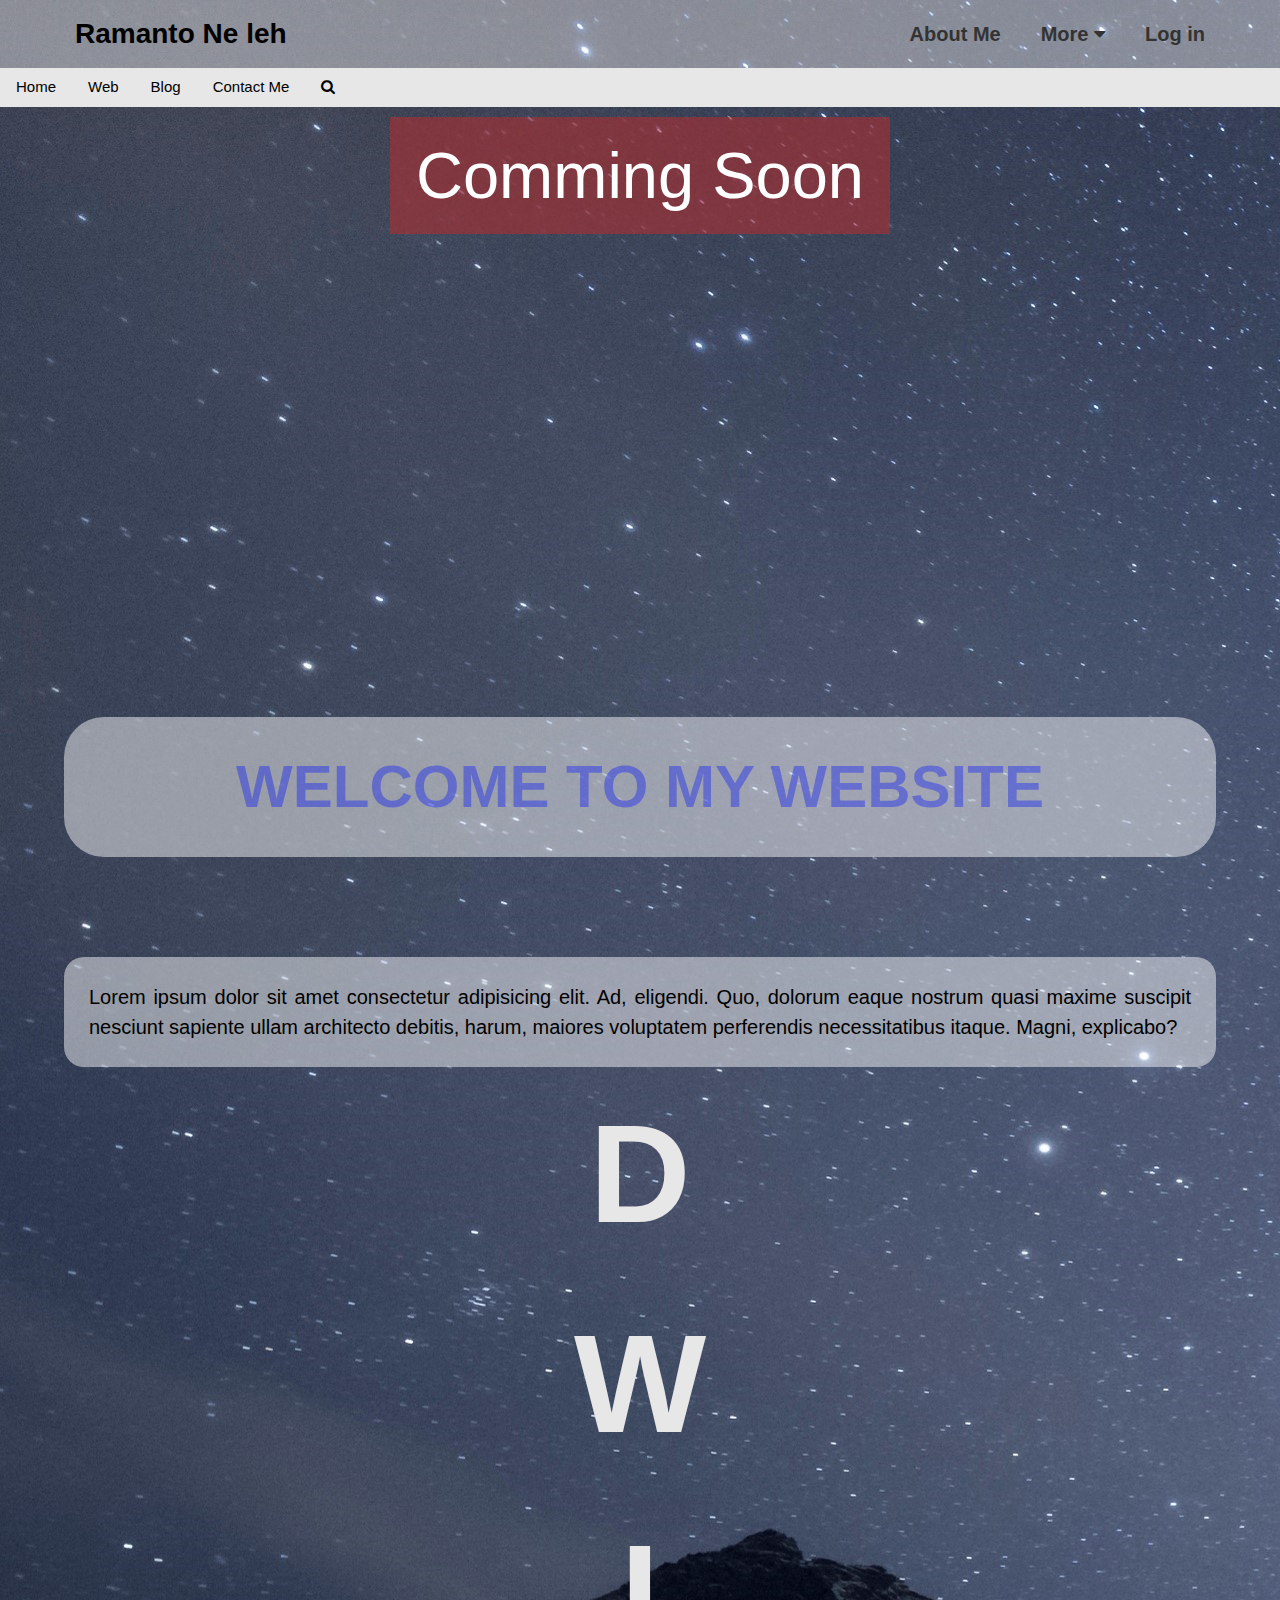
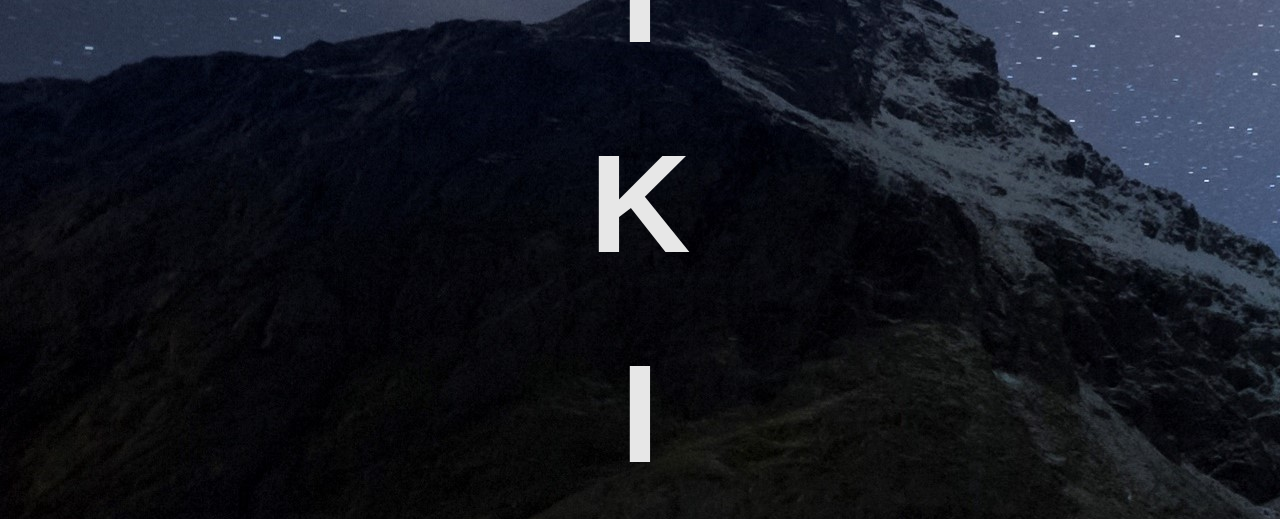
<file: index.html>
<!DOCTYPE html>
<html lang="en">
  <head>
    <meta charset="UTF-8" />
    <meta http-equiv="X-UA-Compatible" content="IE=edge" />
    <meta name="viewport" content="width=device-width, initial-scale=1.0" />
    <meta name="description" content="Portfolio and Everything" />
    <meta name="description" content="Ramanto | site" />
    <meta name="keywords" content="ramanto" />
    <meta name="keywords" content="ramanto.github.io" />
    <title>Ramanto | Site</title>
    <link rel="stylesheet" href="good/css/styles.css" />
    <link rel="shortcut icon" href="000/favicon.ico" type="image/x-icon" />
    <link rel="icon" href="000/favicon.ico" type="image/x-icon" />
    <link rel="stylesheet" href="good/css/content.css" />
    <link rel="stylesheet" href="good/css/header.css" />
    <link rel="stylesheet" href="good/css/main.css" />
    <link
      rel="stylesheet"
      href="https://cdnjs.cloudflare.com/ajax/libs/font-awesome/4.7.0/css/font-awesome.min.css"
    />
    <link rel="stylesheet" href="https://www.w3schools.com/lib/w3.js" />
    <style>
      .sticky {
        position: sticky;
        top: 0;
      }
    </style>

    <style>
      .search #input {
        background-color: #fff;
        border: 0;
        position: absolute;
        padding-left: 15px;
        margin-top: 4px;
        width: 30px;
        height: 30px;
        border-radius: 10px;
        transition: width 0.3s ease;
      }
      .btn {
        background-color: #e7e7e7;
        border: 0;
        cursor: pointer;
        position: absolute;
        transition: transform 0.3s ease;
      }
      .btn:focus,
      #input:focus {
        outline: none;
      }
      .search.active #input {
        margin-left: 50px;
        width: 190px;
      }
      .search.active .btm {
        transform: translateX(198px);
      }
    </style>
  </head>
  <body>
    <!--navbar menu-->
    <header>
      <div class="sTop menu">
        <div class="mainMenu">
          <div class="left">
            <div
              class="w3-sidebar w3-animate-left w3-bar-block"
              style="font-size: 20px; display: none; z-index: 5"
              id="mySidebar"
            >
              <button
                class="w3-bar-item w3-button w3-xxlarge"
                onclick="w3_close()"
              >
                Close &times;
              </button>
              <a href="#" class="w3-bar-item w3-button">About Me</a>
              <button
                class="w3-button w3-block w3-left-align"
                onclick="myAccFunc()"
              >
                <a href="#">More <i class="fa fa-caret-down w3-right"></i></a>
              </button>
              <div
                id="demoAcc"
                class="w3-hide w3-white w3-card"
                style="text-indent: 20px"
              >
                <a href="#" class="w3-bar-item w3-button">Tutorial</a>
                <a href="#" class="w3-bar-item w3-button">Archive</a>
              </div>
              <a href="#" class="w3-bar-item w3-button">Get</a>
            </div>

            <!-- Page Content -->
            <div
              class="w3-overlay"
              onclick="w3_close()"
              style="cursor: pointer"
              id="myOverlay"
            ></div>

            <div>
              <button
                class="w3-button w3-hide-large w3-hide-medium"
                onclick="w3_open()"
              >
                &#9776;
              </button>
            </div>
            <div class="logo">
              <a href="#">Ramanto Ne leh</a>
            </div>
          </div>
          <ul>
            <li><a href="#" class="w3-hide-small">About Me</a></li>
            <li class="w3-hide-small">
              <a href="#" class="w3-hide-small"
                >More <i class="fa fa-caret-down"></i
              ></a>
              <ul class="w3-bar-block">
                <li>
                  <a href="#blog" class="w3-bar-item w3-button">Tutorial</a>
                </li>
                <li>
                  <a href="#sosmed" class="w3-bar-item w3-button">Sosmed</a>
                </li>
              </ul>
            </li>
            <li>
              <a
                href="#?login.php"
                onclick="document.getElementById('id01').style.display='block'"
                class="login"
              >
                Log in
              </a>

              <div id="id01" class="w3-modal">
                <div
                  class="w3-modal-content w3-card-4 w3-animate-zoom"
                  style="max-width: 600px"
                >
                  <div class="w3-center">
                    <br />
                    <span
                      onclick="document.getElementById('id01').style.display='none'"
                      class="
                        w3-button w3-xlarge w3-hover-red w3-display-topright
                      "
                      title="Close Modal"
                      >&times;</span
                    >
                    <img
                      src="000/avatar.png"
                      alt="Avatar"
                      style="width: 30%"
                      class="w3-circle w3-margin-top"
                    />
                  </div>

                  <form class="w3-container" action="000/login.html">
                    <div class="w3-section">
                      <label><b>Username</b></label>
                      <input
                        class="w3-input w3-border w3-margin-bottom"
                        type="text"
                        placeholder="Enter Username"
                        name="usrname"
                        required
                      />
                      <label><b>Password</b></label>
                      <input
                        class="w3-input w3-border"
                        type="password"
                        placeholder="Enter Password"
                        name="psw"
                        required
                      />
                      <button
                        class="
                          w3-button w3-block w3-green w3-section w3-padding
                        "
                        type="submit"
                      >
                        Login
                      </button>
                      <input
                        class="w3-check w3-margin-top"
                        type="checkbox"
                        checked="checked"
                      />
                      Remember me
                    </div>
                  </form>

                  <div
                    class="
                      w3-container w3-border-top w3-padding-16 w3-light-grey
                    "
                  >
                    <button
                      onclick="document.getElementById('id01').style.display='none'"
                      type="button"
                      class="w3-button w3-red"
                    >
                      Cancel
                    </button>
                    <span class="w3-right w3-padding"
                      >Forgot <a href="#">password?</a></span
                    >
                  </div>
                </div>
              </div>
            </li>
          </ul>
        </div>
      </div>
    </header>
    <!--Akhir navbar menu-->

    <!--navbar subMenu-->

    <nav class="subMenu sticky">
      <div class="w3-bar" style="font-size: 15px; background-color: #e7e7e7">
        <a href="#sTop" class="w3-bar-item w3-button">Home</a>
        <a href="#" class="w3-bar-item w3-button w3-hide-small">Web</a>
        <a href="#" class="w3-bar-item w3-button w3-hide-small">Blog</a>
        <a href="#" class="w3-bar-item w3-button w3-hide-small">Contact Me</a>
        <!--<a href="#" class="w3-bar-item w3-button"
          ><i class="fa fa-search"></i
        ></a>-->
        <div class="search">
          <input type="search" name="cari" id="input" placeholder="Search..." />
          <button class="btn w3-button">
            <i class="fa fa-search"></i>
          </button>
        </div>
        <a
          href="javascript:void(0)"
          class="w3-bar-item w3-button w3-right w3-hide-large w3-hide-medium"
          onclick="myFunction()"
          >&#9776;</a
        >
      </div>
      <div
        id="demo"
        class="w3-bar-block w3-hide w3-hide-large w3-hide-medium"
        style="background-color: #e7e7e7"
      >
        <a href="#" class="w3-bar-item w3-button">Web</a>
        <a href="#" class="w3-bar-item w3-button">Blog</a>
        <a href="#" class="w3-bar-item w3-button">Contact Me</a>
      </div>
    </nav>

    <!--akhir navbar subMenu-->

    <!--Content-->

    <div class="content">
      <div><h1>Comming Soon</h1></div>
      <p class="welcome">WELCOME TO MY WEBSITE</p>
      <p class="tulisan" style="font-size: 20px">
        Lorem ipsum dolor sit amet consectetur adipisicing elit. Ad, eligendi.
        Quo, dolorum eaque nostrum quasi maxime suscipit nesciunt sapiente ullam
        architecto debitis, harum, maiores voluptatem perferendis necessitatibus
        itaque. Magni, explicabo?
      </p>
      <div
        style="
          color: #e7e7e7;
          padding: 2px;
          font-size: 140px;
          text-align: center;
          font-weight: 900;
        "
      >
        <p>D</p>
        <p>W</p>
        <p>I</p>
        <p>K</p>
        <p>I</p>
      </div>
    </div>

    <!--Akhir Content-->

    <!--javascript-->

    <script src="brain/js/main.js"></script>
    <script src="brain/js/search.js"></script>
  </body>
</html>
</file>
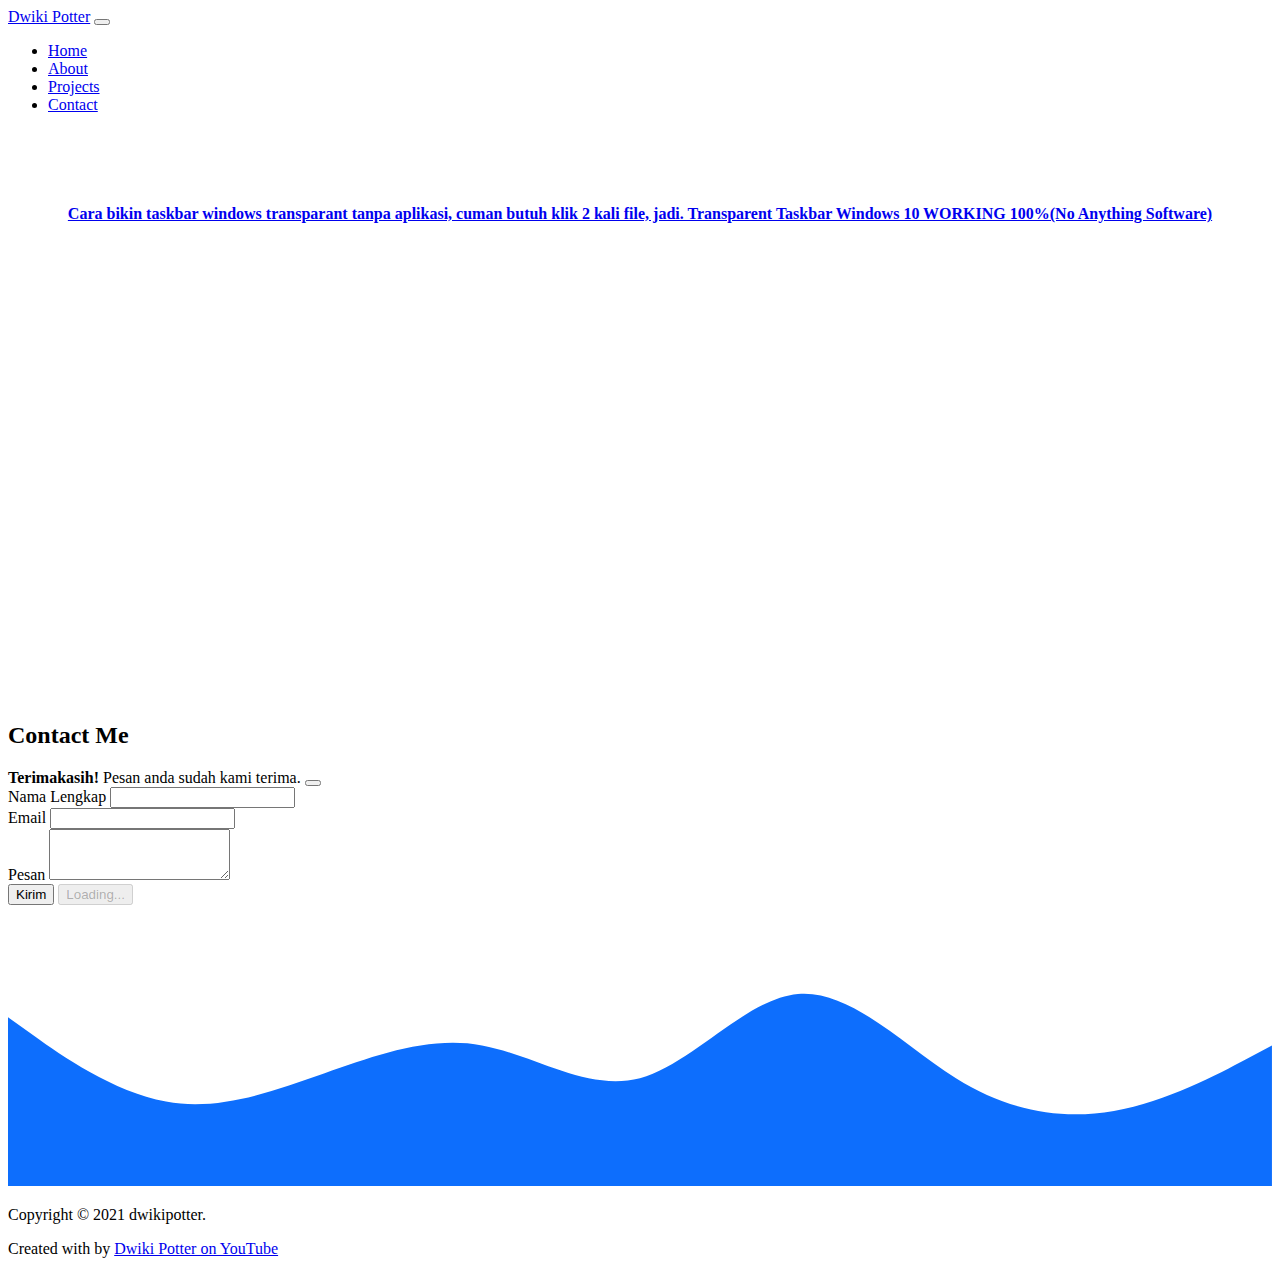
<file: tutorial/index.html>
<!DOCTYPE html>
<html lang="en">
  <head>
    <meta charset="UTF-8" />
    <meta http-equiv="X-UA-Compatible" content="IE=edge" />
    <meta name="viewport" content="width=device-width, initial-scale=1.0" />
    <link
      href="https://cdn.jsdelivr.net/npm/bootstrap@5.0.0-beta2/dist/css/bootstrap.min.css"
      rel="stylesheet"
      integrity="sha384-BmbxuPwQa2lc/FVzBcNJ7UAyJxM6wuqIj61tLrc4wSX0szH/Ev+nYRRuWlolflfl"
      crossorigin="anonymous"
    />

    <!-- Bootstrap Icons -->
    <link
      rel="stylesheet"
      href="https://cdn.jsdelivr.net/npm/bootstrap-icons@1.3.0/font/bootstrap-icons.css"
    />

    <!-- My CSS -->
    <link rel="stylesheet" href="../style.css" />
    <title>Dwiki Potter | WEBSITE</title>
    <link rel="shortcut icon" href="../favicon.ico" type="image/x-icon" />
    <link rel="icon" href="../favicon.ico" type="image/x-icon" />
  </head>
  <body id="home">
    <nav
      class="navbar navbar-expand-lg navbar-dark bg-primary shadow-sm fixed-top"
    >
      <div class="container">
        <a class="navbar-brand" href="#">Dwiki Potter</a>
        <button
          class="navbar-toggler"
          type="button"
          data-bs-toggle="collapse"
          data-bs-target="#navbarNav"
          aria-controls="navbarNav"
          aria-expanded="false"
          aria-label="Toggle navigation"
        >
          <span class="navbar-toggler-icon"></span>
        </button>
        <div class="collapse navbar-collapse" id="navbarNav">
          <ul class="navbar-nav ms-auto">
            <li class="nav-item">
              <a
                class="nav-link active"
                aria-current="page"
                href="../index.html"
                >Home</a
              >
            </li>

            <li class="nav-item">
              <a class="nav-link" href="#about">About</a>
            </li>
            <li class="nav-item">
              <a class="nav-link" href="#projects">Projects</a>
            </li>
            <li class="nav-item">
              <a class="nav-link" href="#contact">Contact</a>
            </li>
          </ul>
        </div>
      </div>
    </nav>
    <br /><br /><br />
    <p>
      <a href="content/taskbar-transparan.html">
        <h4>
          Cara bikin taskbar windows transparant tanpa aplikasi, cuman butuh
          klik 2 kali file, jadi. Transparent Taskbar Windows 10 WORKING 100%(No
          Anything Software)
        </h4></a
      >
    </p>
    <br /><br /><br /><br /><br /><br /><br /><br /><br /><br /><br /><br /><br /><br /><br /><br /><br /><br /><br /><br /><br />
    <!-- Contact -->
    <section id="contact">
      <div class="container">
        <div class="row text-center mb-3">
          <div class="col">
            <h2>Contact Me</h2>
          </div>
        </div>
        <div class="row justify-content-center">
          <div class="col-md-6">
            <div
              class="
                alert alert-success alert-dismissible
                fade
                show
                d-none
                my-alert
              "
              role="alert"
            >
              <strong>Terimakasih!</strong> Pesan anda sudah kami terima.
              <button
                type="button"
                class="btn-close"
                data-bs-dismiss="alert"
                aria-label="Close"
              ></button>
            </div>
            <form name="wpu-contact-form">
              <div class="mb-3">
                <label for="name" class="form-label">Nama Lengkap</label>
                <input
                  type="text"
                  class="form-control"
                  id="name"
                  aria-describedby="name"
                  name="nama"
                />
              </div>
              <div class="mb-3">
                <label for="email" class="form-label">Email</label>
                <input
                  type="email"
                  class="form-control"
                  id="email"
                  aria-describedby="email"
                  name="email"
                />
              </div>
              <div class="mb-3">
                <label for="pesan" class="form-label">Pesan</label>
                <textarea
                  class="form-control"
                  id="pesan"
                  rows="3"
                  name="pesan"
                ></textarea>
              </div>
              <button type="submit" class="btn btn-primary btn-kirim">
                Kirim
              </button>

              <button
                class="btn btn-primary btn-loading d-none"
                type="button"
                disabled
              >
                <span
                  class="spinner-border spinner-border-sm"
                  role="status"
                  aria-hidden="true"
                ></span>
                Loading...
              </button>
            </form>
          </div>
        </div>
      </div>
      <svg xmlns="http://www.w3.org/2000/svg" viewBox="0 0 1440 320">
        <path
          fill="#0d6efd"
          fill-opacity="10"
          d="M0,128L30,149.3C60,171,120,213,180,224C240,235,300,213,360,192C420,171,480,149,540,160C600,171,660,213,720,197.3C780,181,840,107,900,101.3C960,96,1020,160,1080,197.3C1140,235,1200,245,1260,234.7C1320,224,1380,192,1410,176L1440,160L1440,320L1410,320C1380,320,1320,320,1260,320C1200,320,1140,320,1080,320C1020,320,960,320,900,320C840,320,780,320,720,320C660,320,600,320,540,320C480,320,420,320,360,320C300,320,240,320,180,320C120,320,60,320,30,320L0,320Z"
        ></path>
      </svg>
    </section>
    <footer class="bg-primary text-white text-center pb-5">
      <p>Copyright &copy; 2021 dwikipotter.</p>
      <p>
        Created with by
        <a
          href="https://www.youtube.com/channel/UCDWB_z_OslYglJFYYV4ee2w"
          class="text-white fw-bold"
          target="blank"
          >Dwiki Potter on YouTube</a
        >
      </p>
    </footer>
    <script
      src="https://cdn.jsdelivr.net/npm/bootstrap@5.0.0-beta2/dist/js/bootstrap.bundle.min.js"
      integrity="sha384-b5kHyXgcpbZJO/tY9Ul7kGkf1S0CWuKcCD38l8YkeH8z8QjE0GmW1gYU5S9FOnJ0"
      crossorigin="anonymous"
    ></script>

    <script>
      const scriptURL =
        "https://script.google.com/macros/s/AKfycbzjWwvjJihKz3-24SxEnHM5XFjNPgQd_dv3uD_fgjLSp_4AAXsC6IC4C_ECvWyLkGsuBg/exec";
      const form = document.forms["wpu-contact-form"];
      const btnKirim = document.querySelector(".btn-kirim");
      const btnLoading = document.querySelector(".btn-loading");
      const myAlert = document.querySelector(".my-alert");

      form.addEventListener("submit", (e) => {
        e.preventDefault();
        // ketika tombol submit diklik
        // tampilkan tombol loading, hilangkan tombol kirim
        btnLoading.classList.toggle("d-none");
        btnKirim.classList.toggle("d-none");
        fetch(scriptURL, { method: "POST", body: new FormData(form) })
          .then((response) => {
            // tampilkan tombol kirim, hilangkan tombol loading
            btnLoading.classList.toggle("d-none");
            btnKirim.classList.toggle("d-none");
            // tampilkan alert
            myAlert.classList.toggle("d-none");
            // reset formnya
            form.reset();
            console.log("Success!", response);
          })
          .catch((error) => console.error("Error!", error.message));
      });
    </script>
  </body>
</html>
</file>
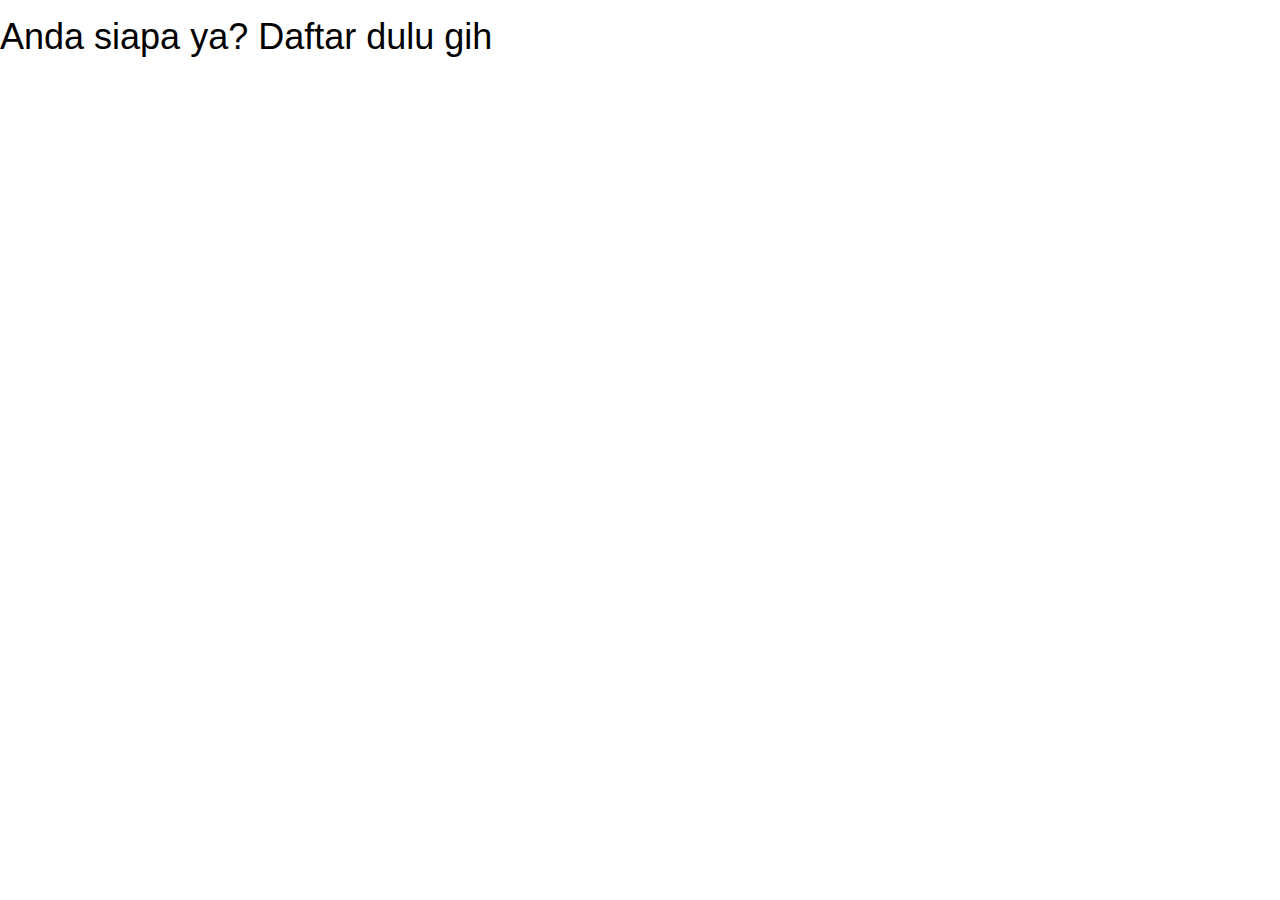
<file: 000/login.html>
<!DOCTYPE html>
<html lang="en">
  <head>
    <meta charset="UTF-8" />
    <meta http-equiv="X-UA-Compatible" content="IE=edge" />
    <meta name="viewport" content="width=device-width, initial-scale=1.0" />
    <title>Log In | myPortal</title>
    <link rel="stylesheet" href="../good/css/styles.css" />
  </head>
  <body>
    <div class="w3 container">
      <h1>Anda siapa ya? Daftar dulu gih</h1>
    </div>
  </body>
</html>
</file>
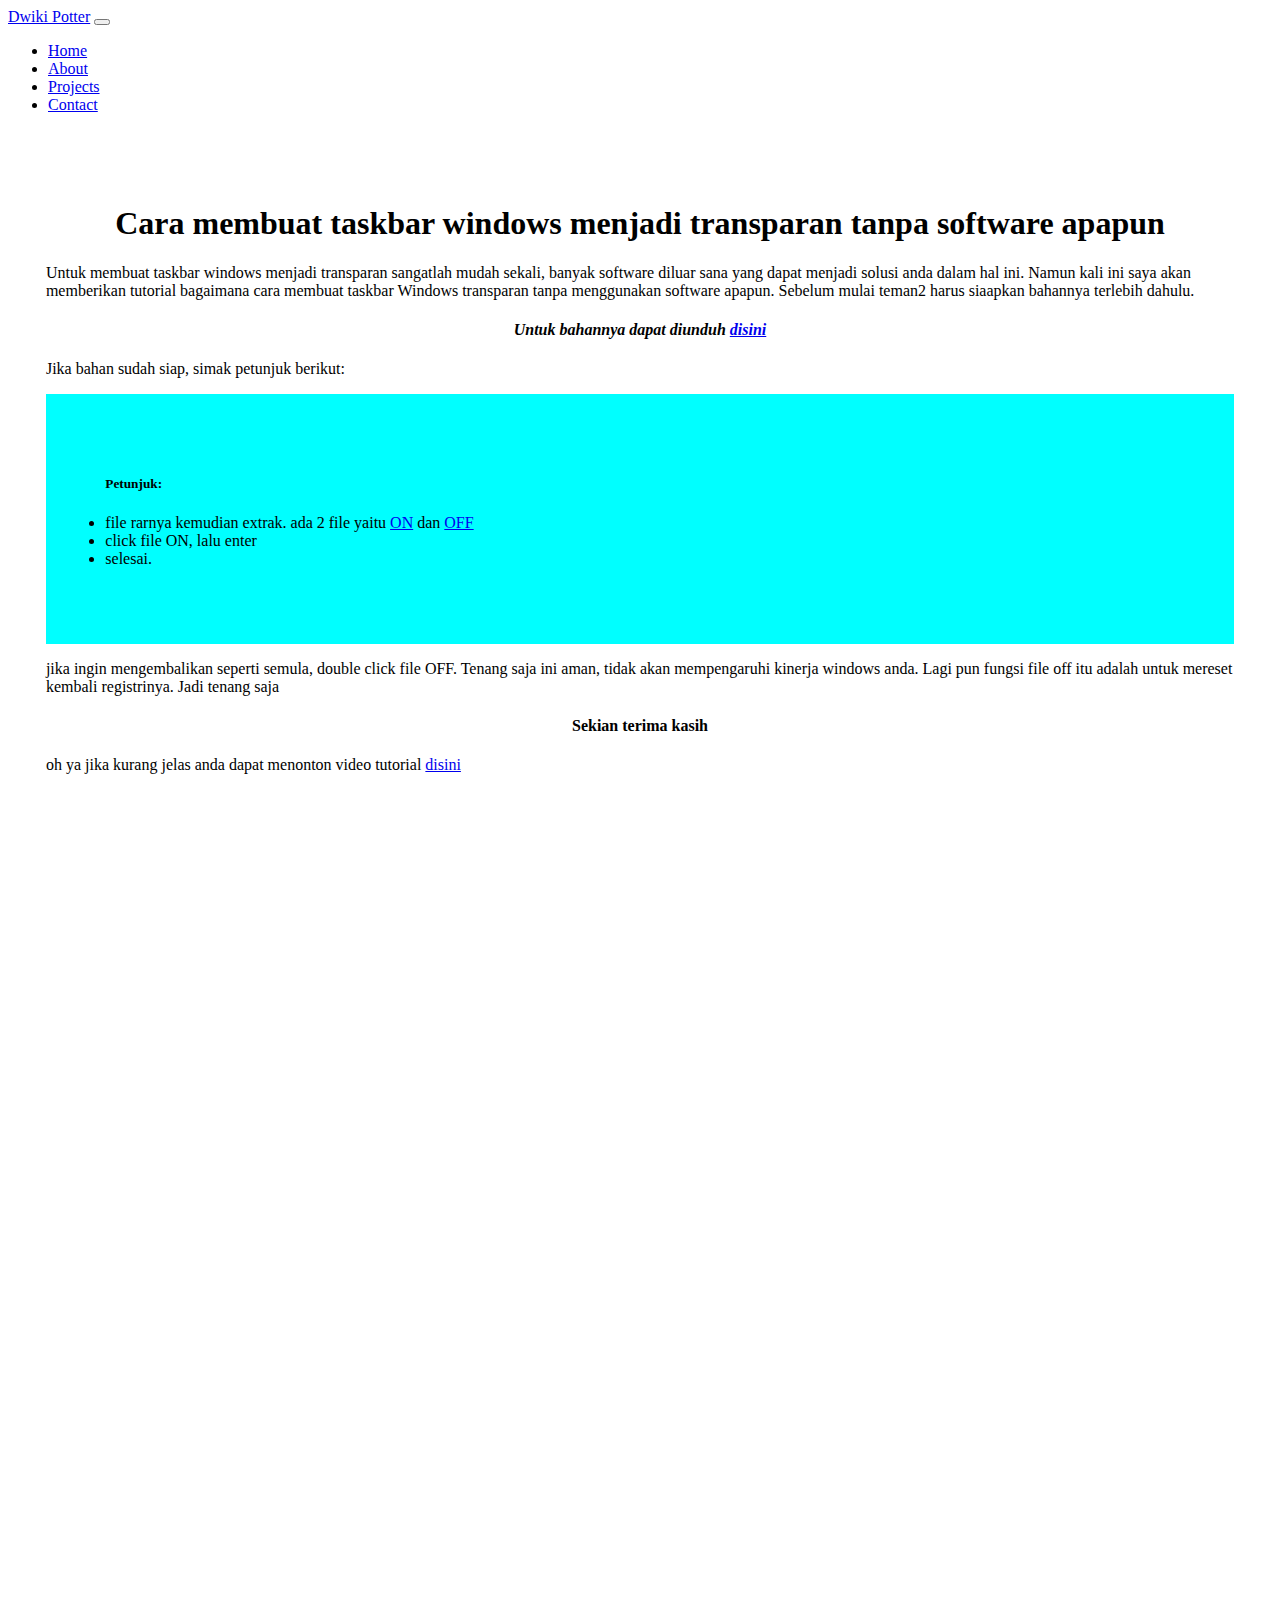
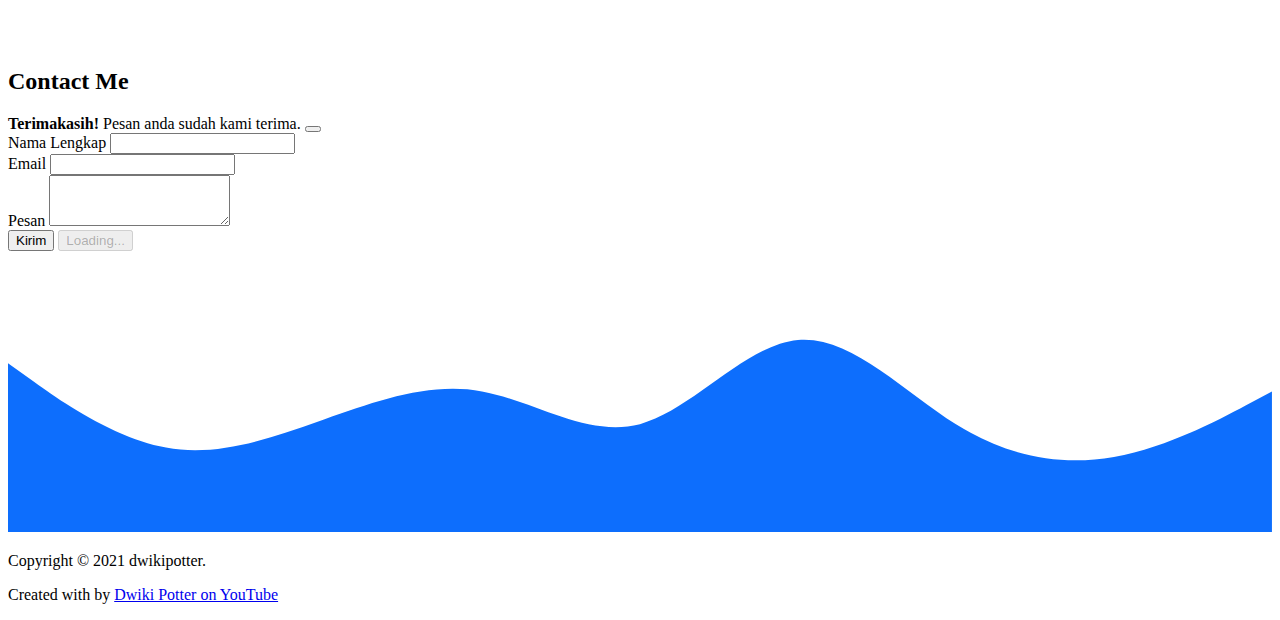
<file: tutorial/content/taskbar-transparan.html>
<!DOCTYPE html>
<html lang="en">
  <head>
    <meta charset="UTF-8" />
    <meta http-equiv="X-UA-Compatible" content="IE=edge" />
    <meta name="viewport" content="width=device-width, initial-scale=1.0" />
    <link
      href="https://cdn.jsdelivr.net/npm/bootstrap@5.0.0-beta2/dist/css/bootstrap.min.css"
      rel="stylesheet"
      integrity="sha384-BmbxuPwQa2lc/FVzBcNJ7UAyJxM6wuqIj61tLrc4wSX0szH/Ev+nYRRuWlolflfl"
      crossorigin="anonymous"
    />

    <!-- Bootstrap Icons -->
    <link
      rel="stylesheet"
      href="https://cdn.jsdelivr.net/npm/bootstrap-icons@1.3.0/font/bootstrap-icons.css"
    />

    <!-- My CSS -->
    <link rel="stylesheet" href="../../style.css" />
    <title>Dwiki Potter | WEBSITE</title>
    <link rel="shortcut icon" href="../favicon.ico" type="image/x-icon" />
    <link rel="icon" href="../favicon.ico" type="image/x-icon" />
  </head>
  <body id="home">
    <nav
      class="navbar navbar-expand-lg navbar-dark bg-primary shadow-sm fixed-top"
    >
      <div class="container">
        <a class="navbar-brand" href="#">Dwiki Potter</a>
        <button
          class="navbar-toggler"
          type="button"
          data-bs-toggle="collapse"
          data-bs-target="#navbarNav"
          aria-controls="navbarNav"
          aria-expanded="false"
          aria-label="Toggle navigation"
        >
          <span class="navbar-toggler-icon"></span>
        </button>
        <div class="collapse navbar-collapse" id="navbarNav">
          <ul class="navbar-nav ms-auto">
            <li class="nav-item">
              <a
                class="nav-link active"
                aria-current="page"
                href="../index.html"
                >Home</a
              >
            </li>

            <li class="nav-item">
              <a class="nav-link" href="#about">About</a>
            </li>
            <li class="nav-item">
              <a class="nav-link" href="#projects">Projects</a>
            </li>
            <li class="nav-item">
              <a class="nav-link" href="#contact">Contact</a>
            </li>
          </ul>
        </div>
      </div>
    </nav>
    <br /><br /><br />
    <div class="body">
      <h1>
        Cara membuat taskbar windows menjadi transparan tanpa software apapun
      </h1>
      <p>
        Untuk membuat taskbar windows menjadi transparan sangatlah mudah sekali,
        banyak software diluar sana yang dapat menjadi solusi anda dalam hal
        ini. Namun kali ini saya akan memberikan tutorial bagaimana cara membuat
        taskbar Windows transparan tanpa menggunakan software apapun. Sebelum
        mulai teman2 harus siaapkan bahannya terlebih dahulu.
      </p>
      <h4 style="font-style: italic">
        Untuk bahannya dapat diunduh
        <a
          href="../../file/transparentTaskbar.rar"
          download="bahan_transparan-taskbar.rar"
          >disini</a
        >
      </h4>
      <p>Jika bahan sudah siap, simak petunjuk berikut:</p>
      <div class="petunjuk">
        <h5>Petunjuk:</h5>
        <p style="list-style-type: circle">
          <li>
            file rarnya kemudian extrak. ada 2 file yaitu
            <a href="../../file/taskbar-transparan-on.reg" download="ON.reg"
              >ON</a
            >
            dan
            <a href="../../file/taskbar-transparan-off.reg" download="OFF.reg"
              >OFF</a
            >
          </li>

          <li>click file ON, lalu enter</li>
          <li>selesai.</li>
        </p>
      </div>

      <p>
        jika ingin mengembalikan seperti semula, double click file OFF. Tenang
        saja ini aman, tidak akan mempengaruhi kinerja windows anda. Lagi pun
        fungsi file off itu adalah untuk mereset kembali registrinya. Jadi
        tenang saja
      </p>
      <h4>Sekian terima kasih</h4>
      oh ya jika kurang jelas anda dapat menonton video tutorial
      <a
        href="https://www.youtube.com/channel/UCDWB_z_OslYglJFYYV4ee2w"
        target="blank"
        >disini</a
      >
    </div>
    <br /><br /><br /><br /><br /><br /><br /><br /><br /><br /><br /><br /><br /><br /><br /><br /><br /><br /><br /><br /><br />
    <br /><br /><br /><br /><br /><br /><br /><br /><br /><br /><br /><br /><br /><br /><br /><br /><br /><br /><br /><br /><br />
    <!-- Contact -->
    <section id="contact">
      <div class="container">
        <div class="row text-center mb-3">
          <div class="col">
            <h2>Contact Me</h2>
          </div>
        </div>
        <div class="row justify-content-center">
          <div class="col-md-6">
            <div
              class="
                alert alert-success alert-dismissible
                fade
                show
                d-none
                my-alert
              "
              role="alert"
            >
              <strong>Terimakasih!</strong> Pesan anda sudah kami terima.
              <button
                type="button"
                class="btn-close"
                data-bs-dismiss="alert"
                aria-label="Close"
              ></button>
            </div>
            <form name="wpu-contact-form">
              <div class="mb-3">
                <label for="name" class="form-label">Nama Lengkap</label>
                <input
                  type="text"
                  class="form-control"
                  id="name"
                  aria-describedby="name"
                  name="nama"
                />
              </div>
              <div class="mb-3">
                <label for="email" class="form-label">Email</label>
                <input
                  type="email"
                  class="form-control"
                  id="email"
                  aria-describedby="email"
                  name="email"
                />
              </div>
              <div class="mb-3">
                <label for="pesan" class="form-label">Pesan</label>
                <textarea
                  class="form-control"
                  id="pesan"
                  rows="3"
                  name="pesan"
                ></textarea>
              </div>
              <button type="submit" class="btn btn-primary btn-kirim">
                Kirim
              </button>

              <button
                class="btn btn-primary btn-loading d-none"
                type="button"
                disabled
              >
                <span
                  class="spinner-border spinner-border-sm"
                  role="status"
                  aria-hidden="true"
                ></span>
                Loading...
              </button>
            </form>
          </div>
        </div>
      </div>
      <svg xmlns="http://www.w3.org/2000/svg" viewBox="0 0 1440 320">
        <path
          fill="#0d6efd"
          fill-opacity="10"
          d="M0,128L30,149.3C60,171,120,213,180,224C240,235,300,213,360,192C420,171,480,149,540,160C600,171,660,213,720,197.3C780,181,840,107,900,101.3C960,96,1020,160,1080,197.3C1140,235,1200,245,1260,234.7C1320,224,1380,192,1410,176L1440,160L1440,320L1410,320C1380,320,1320,320,1260,320C1200,320,1140,320,1080,320C1020,320,960,320,900,320C840,320,780,320,720,320C660,320,600,320,540,320C480,320,420,320,360,320C300,320,240,320,180,320C120,320,60,320,30,320L0,320Z"
        ></path>
      </svg>
    </section>
    <footer class="bg-primary text-white text-center pb-5">
      <p>Copyright &copy; 2021 dwikipotter.</p>
      <p>
        Created with by
        <a
          href="https://www.youtube.com/channel/UCDWB_z_OslYglJFYYV4ee2w"
          class="text-white fw-bold"
          target="blank"
          >Dwiki Potter on YouTube</a
        >
      </p>
    </footer>
    <script
      src="https://cdn.jsdelivr.net/npm/bootstrap@5.0.0-beta2/dist/js/bootstrap.bundle.min.js"
      integrity="sha384-b5kHyXgcpbZJO/tY9Ul7kGkf1S0CWuKcCD38l8YkeH8z8QjE0GmW1gYU5S9FOnJ0"
      crossorigin="anonymous"
    ></script>

    <script>
      const scriptURL =
        "https://script.google.com/macros/s/AKfycbzjWwvjJihKz3-24SxEnHM5XFjNPgQd_dv3uD_fgjLSp_4AAXsC6IC4C_ECvWyLkGsuBg/exec";
      const form = document.forms["wpu-contact-form"];
      const btnKirim = document.querySelector(".btn-kirim");
      const btnLoading = document.querySelector(".btn-loading");
      const myAlert = document.querySelector(".my-alert");

      form.addEventListener("submit", (e) => {
        e.preventDefault();
        // ketika tombol submit diklik
        // tampilkan tombol loading, hilangkan tombol kirim
        btnLoading.classList.toggle("d-none");
        btnKirim.classList.toggle("d-none");
        fetch(scriptURL, { method: "POST", body: new FormData(form) })
          .then((response) => {
            // tampilkan tombol kirim, hilangkan tombol loading
            btnLoading.classList.toggle("d-none");
            btnKirim.classList.toggle("d-none");
            // tampilkan alert
            myAlert.classList.toggle("d-none");
            // reset formnya
            form.reset();
            console.log("Success!", response);
          })
          .catch((error) => console.error("Error!", error.message));
      });
    </script>
  </body>
</html>
</file>
<file: good/css/content.css>
.content {
  margin-left: 5%;
  margin-right: 5%;
  text-align: justify;
}
.content div {
  max-width: 500px;
  height: 600px;
  margin: 0 auto;
}
.content h1 {
  font-size: 65px;
  color: white;
  text-align: center;
  align-items: center;
  padding: 10px;
  background-color: rgba(185, 44, 44, 0.541);
}

.content .welcome {
  background-color: rgba(255, 255, 255, 0.479);
  padding: 25px;
  border-radius: 40px;
  margin: auto;
  margin-bottom: 100px;
  text-align: center;
  font-weight: 800;
  font-size: 60px;
  color: rgba(0, 17, 255, 0.363);
}
.content .tulisan {
  background-color: rgba(255, 255, 255, 0.479);
  padding: 25px;
  border-radius: 20px;
}
</file>
<file: good/css/header.css>
* {
  margin: 0;
  padding: 0;
  box-sizing: border-box;
  font-family: sans-serif, -apple-system, BlinkMacSystemFont, "Segoe UI", Roboto,
    Oxygen, Ubuntu, Cantarell, "Open Sans", "Helvetica Neue";
}
header {
  background-color: rgba(255, 255, 255, 0.411);
}
.menu {
  max-width: 1200px;
  margin: 0 auto;
}
a {
  text-decoration: none;
}

.mainMenu {
  display: flex;
  align-items: center;
  justify-content: space-between;
  padding: 15px;
  padding-bottom: 13px;
  padding-top: 13px;
}
.mainMenu .logo {
  padding: 0 20px;
}
.mainMenu .logo a {
  font-size: 28px;
  font-weight: 700;
  color: #000000;
}
.mainMenu .left {
  display: flex;
}
.mainMenu ul {
  display: flex;
}
.mainMenu ul li {
  list-style: none;
  padding: 0 20px;
}

.mainMenu ul li a {
  font-size: 20px;
  font-weight: 600;
  padding-bottom: 5px;
  color: #333;
  border-bottom: 2px transparent;
  transition: 0.5s all;
}
.mainMenu ul li a:hover {
  border-bottom: 5px solid #e7e7e7;
}
/*
.left div div li {
  list-style: none;
  display: inline;
  padding-bottom: 5px;
}

.left div div li a {
  font-weight: 600;
  margin-left: 8px;
  color: #333;
  border-bottom: 2px transparent;
  transition: 0.5s all;
}
.left div div li a:hover {
  border-bottom: 5px solid #e7e7e7;
}
.left div div li ul {
  background-color: #fff;
  z-index: 99999;
  position: absolute;
  left: -999em;
  display: inline-block;
  padding-top: 5px;
}
.left div div li ul li {
  padding: 0;
}
.left div div li:hover ul {
  left: auto;
}
*/
.mainMenu ul ul {
  background-color: #fff;
  z-index: 99999;
  position: absolute;
  left: -999em;
  display: block;
  padding-top: 5px;
}
.mainMenu ul ul li {
  padding: 0;
}
.mainMenu ul li:hover ul {
  left: auto;
}
</file>
<file: good/css/main.css>
body {
  background-image: url(../../000/home.jpg);
}
</file>
<file: style.css>
.jumbotron {
  padding-top: 6rem;
  background-color: #e2edff;
}

#projects {
  background-color: #e2edff;
}

section {
  padding-top: 5rem;
}

.body {
  margin: 3%;
  margin-top: 0;
}

div .petunjuk {
  background-color: aqua;
  padding: 5%;
}

h1,
h4 {
  text-align: center;
}
</file>
<file: good/css/styles.css>
/* W3.CSS 4.15 December 2020 by Jan Egil and Borge Refsnes */
html {
  box-sizing: border-box;
}
*,
*:before,
*:after {
  box-sizing: inherit;
}
/* Extract from normalize.css by Nicolas Gallagher and Jonathan Neal git.io/normalize */
html {
  -ms-text-size-adjust: 100%;
  -webkit-text-size-adjust: 100%;
}
body {
  margin: 0;
}
article,
aside,
details,
figcaption,
figure,
footer,
header,
main,
menu,
nav,
section {
  display: block;
}
summary {
  display: list-item;
}
audio,
canvas,
progress,
video {
  display: inline-block;
}
progress {
  vertical-align: baseline;
}
audio:not([controls]) {
  display: none;
  height: 0;
}
[hidden],
template {
  display: none;
}
a {
  background-color: transparent;
}
a:active,
a:hover {
  outline-width: 0;
}
abbr[title] {
  border-bottom: none;
  text-decoration: underline;
  text-decoration: underline dotted;
}
b,
strong {
  font-weight: bolder;
}
dfn {
  font-style: italic;
}
mark {
  background: #ff0;
  color: #000;
}
small {
  font-size: 80%;
}
sub,
sup {
  font-size: 75%;
  line-height: 0;
  position: relative;
  vertical-align: baseline;
}
sub {
  bottom: -0.25em;
}
sup {
  top: -0.5em;
}
figure {
  margin: 1em 40px;
}
img {
  border-style: none;
}
code,
kbd,
pre,
samp {
  font-family: monospace, monospace;
  font-size: 1em;
}
hr {
  box-sizing: content-box;
  height: 0;
  overflow: visible;
}
button,
input,
select,
textarea,
optgroup {
  font: inherit;
  margin: 0;
}
optgroup {
  font-weight: bold;
}
button,
input {
  overflow: visible;
}
button,
select {
  text-transform: none;
}
button,
[type="button"],
[type="reset"],
[type="submit"] {
  -webkit-appearance: button;
}
button::-moz-focus-inner,
[type="button"]::-moz-focus-inner,
[type="reset"]::-moz-focus-inner,
[type="submit"]::-moz-focus-inner {
  border-style: none;
  padding: 0;
}
button:-moz-focusring,
[type="button"]:-moz-focusring,
[type="reset"]:-moz-focusring,
[type="submit"]:-moz-focusring {
  outline: 1px dotted ButtonText;
}
fieldset {
  border: 1px solid #c0c0c0;
  margin: 0 2px;
  padding: 0.35em 0.625em 0.75em;
}
legend {
  color: inherit;
  display: table;
  max-width: 100%;
  padding: 0;
  white-space: normal;
}
textarea {
  overflow: auto;
}
[type="checkbox"],
[type="radio"] {
  padding: 0;
}
[type="number"]::-webkit-inner-spin-button,
[type="number"]::-webkit-outer-spin-button {
  height: auto;
}
[type="search"] {
  -webkit-appearance: textfield;
  outline-offset: -2px;
}
[type="search"]::-webkit-search-decoration {
  -webkit-appearance: none;
}
::-webkit-file-upload-button {
  -webkit-appearance: button;
  font: inherit;
}
/* End extract */
html,
body {
  font-family: Verdana, sans-serif;
  font-size: 15px;
  line-height: 1.5;
}
html {
  overflow-x: hidden;
}
h1 {
  font-size: 36px;
}
h2 {
  font-size: 30px;
}
h3 {
  font-size: 24px;
}
h4 {
  font-size: 20px;
}
h5 {
  font-size: 18px;
}
h6 {
  font-size: 16px;
}
.w3-serif {
  font-family: serif;
}
.w3-sans-serif {
  font-family: sans-serif;
}
.w3-cursive {
  font-family: cursive;
}
.w3-monospace {
  font-family: monospace;
}
h1,
h2,
h3,
h4,
h5,
h6 {
  font-family: "Segoe UI", Arial, sans-serif;
  font-weight: 400;
  margin: 10px 0;
}
.w3-wide {
  letter-spacing: 4px;
}
hr {
  border: 0;
  border-top: 1px solid #eee;
  margin: 20px 0;
}
.w3-image {
  max-width: 100%;
  height: auto;
}
img {
  vertical-align: middle;
}
a {
  color: inherit;
}
.w3-table,
.w3-table-all {
  border-collapse: collapse;
  border-spacing: 0;
  width: 100%;
  display: table;
}
.w3-table-all {
  border: 1px solid #ccc;
}
.w3-bordered tr,
.w3-table-all tr {
  border-bottom: 1px solid #ddd;
}
.w3-striped tbody tr:nth-child(even) {
  background-color: #f1f1f1;
}
.w3-table-all tr:nth-child(odd) {
  background-color: #fff;
}
.w3-table-all tr:nth-child(even) {
  background-color: #f1f1f1;
}
.w3-hoverable tbody tr:hover,
.w3-ul.w3-hoverable li:hover {
  background-color: #ccc;
}
.w3-centered tr th,
.w3-centered tr td {
  text-align: center;
}
.w3-table td,
.w3-table th,
.w3-table-all td,
.w3-table-all th {
  padding: 8px 8px;
  display: table-cell;
  text-align: left;
  vertical-align: top;
}
.w3-table th:first-child,
.w3-table td:first-child,
.w3-table-all th:first-child,
.w3-table-all td:first-child {
  padding-left: 16px;
}
.w3-btn,
.w3-button {
  border: none;
  display: inline-block;
  padding: 8px 16px;
  vertical-align: middle;
  overflow: hidden;
  text-decoration: none;
  color: inherit;
  background-color: inherit;
  text-align: center;
  cursor: pointer;
  white-space: nowrap;
}
.w3-btn:hover {
  box-shadow: 0 8px 16px 0 rgba(0, 0, 0, 0.2), 0 6px 20px 0 rgba(0, 0, 0, 0.19);
}
.w3-btn,
.w3-button {
  -webkit-touch-callout: none;
  -webkit-user-select: none;
  -khtml-user-select: none;
  -moz-user-select: none;
  -ms-user-select: none;
  user-select: none;
}
.w3-disabled,
.w3-btn:disabled,
.w3-button:disabled {
  cursor: not-allowed;
  opacity: 0.3;
}
.w3-disabled *,
:disabled * {
  pointer-events: none;
}
.w3-btn.w3-disabled:hover,
.w3-btn:disabled:hover {
  box-shadow: none;
}
.w3-badge,
.w3-tag {
  background-color: #000;
  color: #fff;
  display: inline-block;
  padding-left: 8px;
  padding-right: 8px;
  text-align: center;
}
.w3-badge {
  border-radius: 50%;
}
.w3-ul {
  list-style-type: none;
  padding: 0;
  margin: 0;
}
.w3-ul li {
  padding: 8px 16px;
  border-bottom: 1px solid #ddd;
}
.w3-ul li:last-child {
  border-bottom: none;
}
.w3-tooltip,
.w3-display-container {
  position: relative;
}
.w3-tooltip .w3-text {
  display: none;
}
.w3-tooltip:hover .w3-text {
  display: inline-block;
}
.w3-ripple:active {
  opacity: 0.5;
}
.w3-ripple {
  transition: opacity 0s;
}
.w3-input {
  padding: 8px;
  display: block;
  border: none;
  border-bottom: 1px solid #ccc;
  width: 100%;
}
.w3-select {
  padding: 9px 0;
  width: 100%;
  border: none;
  border-bottom: 1px solid #ccc;
}
.w3-dropdown-click,
.w3-dropdown-hover {
  position: relative;
  display: inline-block;
  cursor: pointer;
}
.w3-dropdown-hover:hover .w3-dropdown-content {
  display: block;
}
.w3-dropdown-hover:first-child,
.w3-dropdown-click:hover {
  background-color: #ccc;
  color: #000;
}
.w3-dropdown-hover:hover > .w3-button:first-child,
.w3-dropdown-click:hover > .w3-button:first-child {
  background-color: #ccc;
  color: #000;
}
.w3-dropdown-content {
  cursor: auto;
  color: #000;
  background-color: #fff;
  display: none;
  position: absolute;
  min-width: 160px;
  margin: 0;
  padding: 0;
  z-index: 1;
}
.w3-check,
.w3-radio {
  width: 24px;
  height: 24px;
  position: relative;
  top: 6px;
}
.w3-sidebar {
  height: 100%;
  width: 200px;
  background-color: #fff;
  position: fixed !important;
  z-index: 1;
  overflow: auto;
}
.w3-bar-block .w3-dropdown-hover,
.w3-bar-block .w3-dropdown-click {
  width: 100%;
}
.w3-bar-block .w3-dropdown-hover .w3-dropdown-content,
.w3-bar-block .w3-dropdown-click .w3-dropdown-content {
  min-width: 100%;
}
.w3-bar-block .w3-dropdown-hover .w3-button,
.w3-bar-block .w3-dropdown-click .w3-button {
  width: 100%;
  text-align: left;
  padding: 8px 16px;
}
.w3-main,
#main {
  transition: margin-left 0.4s;
}
.w3-modal {
  z-index: 3;
  display: none;
  padding-top: 100px;
  position: fixed;
  left: 0;
  top: 0;
  width: 100%;
  height: 100%;
  overflow: auto;
  background-color: rgb(0, 0, 0);
  background-color: rgba(0, 0, 0, 0.4);
}
.w3-modal-content {
  margin: auto;
  background-color: #fff;
  position: relative;
  padding: 0;
  outline: 0;
  width: 600px;
}
.w3-bar {
  width: 100%;
  overflow: hidden;
}
.w3-center .w3-bar {
  display: inline-block;
  width: auto;
}
.w3-bar .w3-bar-item {
  padding: 8px 16px;
  float: left;
  width: auto;
  border: none;
  display: block;
  outline: 0;
}
.w3-bar .w3-dropdown-hover,
.w3-bar .w3-dropdown-click {
  position: static;
  float: left;
}
.w3-bar .w3-button {
  white-space: normal;
}
.w3-bar-block .w3-bar-item {
  width: 100%;
  display: block;
  padding: 8px 16px;
  text-align: left;
  border: none;
  white-space: normal;
  float: none;
  outline: 0;
}
.w3-bar-block.w3-center .w3-bar-item {
  text-align: center;
}
.w3-block {
  display: block;
  width: 100%;
}
.w3-responsive {
  display: block;
  overflow-x: auto;
}
.w3-container:after,
.w3-container:before,
.w3-panel:after,
.w3-panel:before,
.w3-row:after,
.w3-row:before,
.w3-row-padding:after,
.w3-row-padding:before,
.w3-cell-row:before,
.w3-cell-row:after,
.w3-clear:after,
.w3-clear:before,
.w3-bar:before,
.w3-bar:after {
  content: "";
  display: table;
  clear: both;
}
.w3-col,
.w3-half,
.w3-third,
.w3-twothird,
.w3-threequarter,
.w3-quarter {
  float: left;
  width: 100%;
}
.w3-col.s1 {
  width: 8.33333%;
}
.w3-col.s2 {
  width: 16.66666%;
}
.w3-col.s3 {
  width: 24.99999%;
}
.w3-col.s4 {
  width: 33.33333%;
}
.w3-col.s5 {
  width: 41.66666%;
}
.w3-col.s6 {
  width: 49.99999%;
}
.w3-col.s7 {
  width: 58.33333%;
}
.w3-col.s8 {
  width: 66.66666%;
}
.w3-col.s9 {
  width: 74.99999%;
}
.w3-col.s10 {
  width: 83.33333%;
}
.w3-col.s11 {
  width: 91.66666%;
}
.w3-col.s12 {
  width: 99.99999%;
}
@media (min-width: 601px) {
  .w3-col.m1 {
    width: 8.33333%;
  }
  .w3-col.m2 {
    width: 16.66666%;
  }
  .w3-col.m3,
  .w3-quarter {
    width: 24.99999%;
  }
  .w3-col.m4,
  .w3-third {
    width: 33.33333%;
  }
  .w3-col.m5 {
    width: 41.66666%;
  }
  .w3-col.m6,
  .w3-half {
    width: 49.99999%;
  }
  .w3-col.m7 {
    width: 58.33333%;
  }
  .w3-col.m8,
  .w3-twothird {
    width: 66.66666%;
  }
  .w3-col.m9,
  .w3-threequarter {
    width: 74.99999%;
  }
  .w3-col.m10 {
    width: 83.33333%;
  }
  .w3-col.m11 {
    width: 91.66666%;
  }
  .w3-col.m12 {
    width: 99.99999%;
  }
}
@media (min-width: 993px) {
  .w3-col.l1 {
    width: 8.33333%;
  }
  .w3-col.l2 {
    width: 16.66666%;
  }
  .w3-col.l3 {
    width: 24.99999%;
  }
  .w3-col.l4 {
    width: 33.33333%;
  }
  .w3-col.l5 {
    width: 41.66666%;
  }
  .w3-col.l6 {
    width: 49.99999%;
  }
  .w3-col.l7 {
    width: 58.33333%;
  }
  .w3-col.l8 {
    width: 66.66666%;
  }
  .w3-col.l9 {
    width: 74.99999%;
  }
  .w3-col.l10 {
    width: 83.33333%;
  }
  .w3-col.l11 {
    width: 91.66666%;
  }
  .w3-col.l12 {
    width: 99.99999%;
  }
}
.w3-rest {
  overflow: hidden;
}
.w3-stretch {
  margin-left: -16px;
  margin-right: -16px;
}
.w3-content,
.w3-auto {
  margin-left: auto;
  margin-right: auto;
}
.w3-content {
  max-width: 980px;
}
.w3-auto {
  max-width: 1140px;
}
.w3-cell-row {
  display: table;
  width: 100%;
}
.w3-cell {
  display: table-cell;
}
.w3-cell-top {
  vertical-align: top;
}
.w3-cell-middle {
  vertical-align: middle;
}
.w3-cell-bottom {
  vertical-align: bottom;
}
.w3-hide {
  display: none !important;
}
.w3-show-block,
.w3-show {
  display: block !important;
}
.w3-show-inline-block {
  display: inline-block !important;
}
@media (max-width: 1205px) {
  .w3-auto {
    max-width: 95%;
  }
}
@media (max-width: 600px) {
  .w3-modal-content {
    margin: 0 10px;
    width: auto !important;
  }
  .w3-modal {
    padding-top: 30px;
  }
  .w3-dropdown-hover.w3-mobile .w3-dropdown-content,
  .w3-dropdown-click.w3-mobile .w3-dropdown-content {
    position: relative;
  }
  .w3-hide-small {
    display: none !important;
  }
  .w3-mobile {
    display: block;
    width: 100% !important;
  }
  .w3-bar-item.w3-mobile,
  .w3-dropdown-hover.w3-mobile,
  .w3-dropdown-click.w3-mobile {
    text-align: center;
  }
  .w3-dropdown-hover.w3-mobile,
  .w3-dropdown-hover.w3-mobile .w3-btn,
  .w3-dropdown-hover.w3-mobile .w3-button,
  .w3-dropdown-click.w3-mobile,
  .w3-dropdown-click.w3-mobile .w3-btn,
  .w3-dropdown-click.w3-mobile .w3-button {
    width: 100%;
  }
}
@media (max-width: 768px) {
  .w3-modal-content {
    width: 500px;
  }
  .w3-modal {
    padding-top: 50px;
  }
}
@media (min-width: 993px) {
  .w3-modal-content {
    width: 900px;
  }
  .w3-hide-large {
    display: none !important;
  }
  .w3-sidebar.w3-collapse {
    display: block !important;
  }
}
@media (max-width: 992px) and (min-width: 601px) {
  .w3-hide-medium {
    display: none !important;
  }
}
@media (max-width: 992px) {
  .w3-sidebar.w3-collapse {
    display: none;
  }
  .w3-main {
    margin-left: 0 !important;
    margin-right: 0 !important;
  }
  .w3-auto {
    max-width: 100%;
  }
}
.w3-top,
.w3-bottom {
  position: fixed;
  width: 100%;
  z-index: 1;
}
.w3-top {
  top: 0;
}
.w3-bottom {
  bottom: 0;
}
.w3-overlay {
  position: fixed;
  display: none;
  width: 100%;
  height: 100%;
  top: 0;
  left: 0;
  right: 0;
  bottom: 0;
  background-color: rgba(0, 0, 0, 0.5);
  z-index: 2;
}
.w3-display-topleft {
  position: absolute;
  left: 0;
  top: 0;
}
.w3-display-topright {
  position: absolute;
  right: 0;
  top: 0;
}
.w3-display-bottomleft {
  position: absolute;
  left: 0;
  bottom: 0;
}
.w3-display-bottomright {
  position: absolute;
  right: 0;
  bottom: 0;
}
.w3-display-middle {
  position: absolute;
  top: 50%;
  left: 50%;
  transform: translate(-50%, -50%);
  -ms-transform: translate(-50%, -50%);
}
.w3-display-left {
  position: absolute;
  top: 50%;
  left: 0%;
  transform: translate(0%, -50%);
  -ms-transform: translate(-0%, -50%);
}
.w3-display-right {
  position: absolute;
  top: 50%;
  right: 0%;
  transform: translate(0%, -50%);
  -ms-transform: translate(0%, -50%);
}
.w3-display-topmiddle {
  position: absolute;
  left: 50%;
  top: 0;
  transform: translate(-50%, 0%);
  -ms-transform: translate(-50%, 0%);
}
.w3-display-bottommiddle {
  position: absolute;
  left: 50%;
  bottom: 0;
  transform: translate(-50%, 0%);
  -ms-transform: translate(-50%, 0%);
}
.w3-display-container:hover .w3-display-hover {
  display: block;
}
.w3-display-container:hover span.w3-display-hover {
  display: inline-block;
}
.w3-display-hover {
  display: none;
}
.w3-display-position {
  position: absolute;
}
.w3-circle {
  border-radius: 50%;
}
.w3-round-small {
  border-radius: 2px;
}
.w3-round,
.w3-round-medium {
  border-radius: 4px;
}
.w3-round-large {
  border-radius: 8px;
}
.w3-round-xlarge {
  border-radius: 16px;
}
.w3-round-xxlarge {
  border-radius: 32px;
}
.w3-row-padding,
.w3-row-padding > .w3-half,
.w3-row-padding > .w3-third,
.w3-row-padding > .w3-twothird,
.w3-row-padding > .w3-threequarter,
.w3-row-padding > .w3-quarter,
.w3-row-padding > .w3-col {
  padding: 0 8px;
}
.w3-container,
.w3-panel {
  padding: 0.01em 16px;
}
.w3-panel {
  margin-top: 16px;
  margin-bottom: 16px;
}
.w3-code,
.w3-codespan {
  font-family: Consolas, "courier new";
  font-size: 16px;
}
.w3-code {
  width: auto;
  background-color: #fff;
  padding: 8px 12px;
  border-left: 4px solid #4caf50;
  word-wrap: break-word;
}
.w3-codespan {
  color: crimson;
  background-color: #f1f1f1;
  padding-left: 4px;
  padding-right: 4px;
  font-size: 110%;
}
.w3-card,
.w3-card-2 {
  box-shadow: 0 2px 5px 0 rgba(0, 0, 0, 0.16), 0 2px 10px 0 rgba(0, 0, 0, 0.12);
}
.w3-card-4,
.w3-hover-shadow:hover {
  box-shadow: 0 4px 10px 0 rgba(0, 0, 0, 0.2), 0 4px 20px 0 rgba(0, 0, 0, 0.19);
}
.w3-spin {
  animation: w3-spin 2s infinite linear;
}
@keyframes w3-spin {
  0% {
    transform: rotate(0deg);
  }
  100% {
    transform: rotate(359deg);
  }
}
.w3-animate-fading {
  animation: fading 10s infinite;
}
@keyframes fading {
  0% {
    opacity: 0;
  }
  50% {
    opacity: 1;
  }
  100% {
    opacity: 0;
  }
}
.w3-animate-opacity {
  animation: opac 0.8s;
}
@keyframes opac {
  from {
    opacity: 0;
  }
  to {
    opacity: 1;
  }
}
.w3-animate-top {
  position: relative;
  animation: animatetop 0.4s;
}
@keyframes animatetop {
  from {
    top: -300px;
    opacity: 0;
  }
  to {
    top: 0;
    opacity: 1;
  }
}
.w3-animate-left {
  position: relative;
  animation: animateleft 0.4s;
}
@keyframes animateleft {
  from {
    left: -300px;
    opacity: 0;
  }
  to {
    left: 0;
    opacity: 1;
  }
}
.w3-animate-right {
  position: relative;
  animation: animateright 0.4s;
}
@keyframes animateright {
  from {
    right: -300px;
    opacity: 0;
  }
  to {
    right: 0;
    opacity: 1;
  }
}
.w3-animate-bottom {
  position: relative;
  animation: animatebottom 0.4s;
}
@keyframes animatebottom {
  from {
    bottom: -300px;
    opacity: 0;
  }
  to {
    bottom: 0;
    opacity: 1;
  }
}
.w3-animate-zoom {
  animation: animatezoom 0.6s;
}
@keyframes animatezoom {
  from {
    transform: scale(0);
  }
  to {
    transform: scale(1);
  }
}
.w3-animate-input {
  transition: width 0.4s ease-in-out;
}
.w3-animate-input:focus {
  width: 100% !important;
}
.w3-opacity,
.w3-hover-opacity:hover {
  opacity: 0.6;
}
.w3-opacity-off,
.w3-hover-opacity-off:hover {
  opacity: 1;
}
.w3-opacity-max {
  opacity: 0.25;
}
.w3-opacity-min {
  opacity: 0.75;
}
.w3-greyscale-max,
.w3-grayscale-max,
.w3-hover-greyscale:hover,
.w3-hover-grayscale:hover {
  filter: grayscale(100%);
}
.w3-greyscale,
.w3-grayscale {
  filter: grayscale(75%);
}
.w3-greyscale-min,
.w3-grayscale-min {
  filter: grayscale(50%);
}
.w3-sepia {
  filter: sepia(75%);
}
.w3-sepia-max,
.w3-hover-sepia:hover {
  filter: sepia(100%);
}
.w3-sepia-min {
  filter: sepia(50%);
}
.w3-tiny {
  font-size: 10px !important;
}
.w3-small {
  font-size: 12px !important;
}
.w3-medium {
  font-size: 15px !important;
}
.w3-large {
  font-size: 18px !important;
}
.w3-xlarge {
  font-size: 24px !important;
}
.w3-xxlarge {
  font-size: 36px !important;
}
.w3-xxxlarge {
  font-size: 48px !important;
}
.w3-jumbo {
  font-size: 64px !important;
}
.w3-left-align {
  text-align: left !important;
}
.w3-right-align {
  text-align: right !important;
}
.w3-justify {
  text-align: justify !important;
}
.w3-center {
  text-align: center !important;
}
.w3-border-0 {
  border: 0 !important;
}
.w3-border {
  border: 1px solid #ccc !important;
}
.w3-border-top {
  border-top: 1px solid #ccc !important;
}
.w3-border-bottom {
  border-bottom: 1px solid #ccc !important;
}
.w3-border-left {
  border-left: 1px solid #ccc !important;
}
.w3-border-right {
  border-right: 1px solid #ccc !important;
}
.w3-topbar {
  border-top: 6px solid #ccc !important;
}
.w3-bottombar {
  border-bottom: 6px solid #ccc !important;
}
.w3-leftbar {
  border-left: 6px solid #ccc !important;
}
.w3-rightbar {
  border-right: 6px solid #ccc !important;
}
.w3-section,
.w3-code {
  margin-top: 16px !important;
  margin-bottom: 16px !important;
}
.w3-margin {
  margin: 16px !important;
}
.w3-margin-top {
  margin-top: 16px !important;
}
.w3-margin-bottom {
  margin-bottom: 16px !important;
}
.w3-margin-left {
  margin-left: 16px !important;
}
.w3-margin-right {
  margin-right: 16px !important;
}
.w3-padding-small {
  padding: 4px 8px !important;
}
.w3-padding {
  padding: 8px 16px !important;
}
.w3-padding-large {
  padding: 12px 24px !important;
}
.w3-padding-16 {
  padding-top: 16px !important;
  padding-bottom: 16px !important;
}
.w3-padding-24 {
  padding-top: 24px !important;
  padding-bottom: 24px !important;
}
.w3-padding-32 {
  padding-top: 32px !important;
  padding-bottom: 32px !important;
}
.w3-padding-48 {
  padding-top: 48px !important;
  padding-bottom: 48px !important;
}
.w3-padding-64 {
  padding-top: 64px !important;
  padding-bottom: 64px !important;
}
.w3-padding-top-64 {
  padding-top: 64px !important;
}
.w3-padding-top-48 {
  padding-top: 48px !important;
}
.w3-padding-top-32 {
  padding-top: 32px !important;
}
.w3-padding-top-24 {
  padding-top: 24px !important;
}
.w3-left {
  float: left !important;
}
.w3-right {
  float: right !important;
}
.w3-button:hover {
  color: #000 !important;
  background-color: #ccc !important;
}
.w3-transparent,
.w3-hover-none:hover {
  background-color: transparent !important;
}
.w3-hover-none:hover {
  box-shadow: none !important;
}
/* Colors */
.w3-amber,
.w3-hover-amber:hover {
  color: #000 !important;
  background-color: #ffc107 !important;
}
.w3-aqua,
.w3-hover-aqua:hover {
  color: #000 !important;
  background-color: #00ffff !important;
}
.w3-blue,
.w3-hover-blue:hover {
  color: #fff !important;
  background-color: #2196f3 !important;
}
.w3-light-blue,
.w3-hover-light-blue:hover {
  color: #000 !important;
  background-color: #87ceeb !important;
}
.w3-brown,
.w3-hover-brown:hover {
  color: #fff !important;
  background-color: #795548 !important;
}
.w3-cyan,
.w3-hover-cyan:hover {
  color: #000 !important;
  background-color: #00bcd4 !important;
}
.w3-blue-grey,
.w3-hover-blue-grey:hover,
.w3-blue-gray,
.w3-hover-blue-gray:hover {
  color: #fff !important;
  background-color: #607d8b !important;
}
.w3-green,
.w3-hover-green:hover {
  color: #fff !important;
  background-color: #4caf50 !important;
}
.w3-light-green,
.w3-hover-light-green:hover {
  color: #000 !important;
  background-color: #8bc34a !important;
}
.w3-indigo,
.w3-hover-indigo:hover {
  color: #fff !important;
  background-color: #3f51b5 !important;
}
.w3-khaki,
.w3-hover-khaki:hover {
  color: #000 !important;
  background-color: #f0e68c !important;
}
.w3-lime,
.w3-hover-lime:hover {
  color: #000 !important;
  background-color: #cddc39 !important;
}
.w3-orange,
.w3-hover-orange:hover {
  color: #000 !important;
  background-color: #ff9800 !important;
}
.w3-deep-orange,
.w3-hover-deep-orange:hover {
  color: #fff !important;
  background-color: #ff5722 !important;
}
.w3-pink,
.w3-hover-pink:hover {
  color: #fff !important;
  background-color: #e91e63 !important;
}
.w3-purple,
.w3-hover-purple:hover {
  color: #fff !important;
  background-color: #9c27b0 !important;
}
.w3-deep-purple,
.w3-hover-deep-purple:hover {
  color: #fff !important;
  background-color: #673ab7 !important;
}
.w3-red,
.w3-hover-red:hover {
  color: #fff !important;
  background-color: #f44336 !important;
}
.w3-sand,
.w3-hover-sand:hover {
  color: #000 !important;
  background-color: #fdf5e6 !important;
}
.w3-teal,
.w3-hover-teal:hover {
  color: #fff !important;
  background-color: #009688 !important;
}
.w3-yellow,
.w3-hover-yellow:hover {
  color: #000 !important;
  background-color: #ffeb3b !important;
}
.w3-white,
.w3-hover-white:hover {
  color: #000 !important;
  background-color: #fff !important;
}
.w3-black,
.w3-hover-black:hover {
  color: #fff !important;
  background-color: #000 !important;
}
.w3-grey,
.w3-hover-grey:hover,
.w3-gray,
.w3-hover-gray:hover {
  color: #000 !important;
  background-color: #9e9e9e !important;
}
.w3-light-grey,
.w3-hover-light-grey:hover,
.w3-light-gray,
.w3-hover-light-gray:hover {
  color: #000 !important;
  background-color: #f1f1f1 !important;
}
.w3-dark-grey,
.w3-hover-dark-grey:hover,
.w3-dark-gray,
.w3-hover-dark-gray:hover {
  color: #fff !important;
  background-color: #616161 !important;
}
.w3-pale-red,
.w3-hover-pale-red:hover {
  color: #000 !important;
  background-color: #ffdddd !important;
}
.w3-pale-green,
.w3-hover-pale-green:hover {
  color: #000 !important;
  background-color: #ddffdd !important;
}
.w3-pale-yellow,
.w3-hover-pale-yellow:hover {
  color: #000 !important;
  background-color: #ffffcc !important;
}
.w3-pale-blue,
.w3-hover-pale-blue:hover {
  color: #000 !important;
  background-color: #ddffff !important;
}
.w3-text-amber,
.w3-hover-text-amber:hover {
  color: #ffc107 !important;
}
.w3-text-aqua,
.w3-hover-text-aqua:hover {
  color: #00ffff !important;
}
.w3-text-blue,
.w3-hover-text-blue:hover {
  color: #2196f3 !important;
}
.w3-text-light-blue,
.w3-hover-text-light-blue:hover {
  color: #87ceeb !important;
}
.w3-text-brown,
.w3-hover-text-brown:hover {
  color: #795548 !important;
}
.w3-text-cyan,
.w3-hover-text-cyan:hover {
  color: #00bcd4 !important;
}
.w3-text-blue-grey,
.w3-hover-text-blue-grey:hover,
.w3-text-blue-gray,
.w3-hover-text-blue-gray:hover {
  color: #607d8b !important;
}
.w3-text-green,
.w3-hover-text-green:hover {
  color: #4caf50 !important;
}
.w3-text-light-green,
.w3-hover-text-light-green:hover {
  color: #8bc34a !important;
}
.w3-text-indigo,
.w3-hover-text-indigo:hover {
  color: #3f51b5 !important;
}
.w3-text-khaki,
.w3-hover-text-khaki:hover {
  color: #b4aa50 !important;
}
.w3-text-lime,
.w3-hover-text-lime:hover {
  color: #cddc39 !important;
}
.w3-text-orange,
.w3-hover-text-orange:hover {
  color: #ff9800 !important;
}
.w3-text-deep-orange,
.w3-hover-text-deep-orange:hover {
  color: #ff5722 !important;
}
.w3-text-pink,
.w3-hover-text-pink:hover {
  color: #e91e63 !important;
}
.w3-text-purple,
.w3-hover-text-purple:hover {
  color: #9c27b0 !important;
}
.w3-text-deep-purple,
.w3-hover-text-deep-purple:hover {
  color: #673ab7 !important;
}
.w3-text-red,
.w3-hover-text-red:hover {
  color: #f44336 !important;
}
.w3-text-sand,
.w3-hover-text-sand:hover {
  color: #fdf5e6 !important;
}
.w3-text-teal,
.w3-hover-text-teal:hover {
  color: #009688 !important;
}
.w3-text-yellow,
.w3-hover-text-yellow:hover {
  color: #d2be0e !important;
}
.w3-text-white,
.w3-hover-text-white:hover {
  color: #fff !important;
}
.w3-text-black,
.w3-hover-text-black:hover {
  color: #000 !important;
}
.w3-text-grey,
.w3-hover-text-grey:hover,
.w3-text-gray,
.w3-hover-text-gray:hover {
  color: #757575 !important;
}
.w3-text-light-grey,
.w3-hover-text-light-grey:hover,
.w3-text-light-gray,
.w3-hover-text-light-gray:hover {
  color: #f1f1f1 !important;
}
.w3-text-dark-grey,
.w3-hover-text-dark-grey:hover,
.w3-text-dark-gray,
.w3-hover-text-dark-gray:hover {
  color: #3a3a3a !important;
}
.w3-border-amber,
.w3-hover-border-amber:hover {
  border-color: #ffc107 !important;
}
.w3-border-aqua,
.w3-hover-border-aqua:hover {
  border-color: #00ffff !important;
}
.w3-border-blue,
.w3-hover-border-blue:hover {
  border-color: #2196f3 !important;
}
.w3-border-light-blue,
.w3-hover-border-light-blue:hover {
  border-color: #87ceeb !important;
}
.w3-border-brown,
.w3-hover-border-brown:hover {
  border-color: #795548 !important;
}
.w3-border-cyan,
.w3-hover-border-cyan:hover {
  border-color: #00bcd4 !important;
}
.w3-border-blue-grey,
.w3-hover-border-blue-grey:hover,
.w3-border-blue-gray,
.w3-hover-border-blue-gray:hover {
  border-color: #607d8b !important;
}
.w3-border-green,
.w3-hover-border-green:hover {
  border-color: #4caf50 !important;
}
.w3-border-light-green,
.w3-hover-border-light-green:hover {
  border-color: #8bc34a !important;
}
.w3-border-indigo,
.w3-hover-border-indigo:hover {
  border-color: #3f51b5 !important;
}
.w3-border-khaki,
.w3-hover-border-khaki:hover {
  border-color: #f0e68c !important;
}
.w3-border-lime,
.w3-hover-border-lime:hover {
  border-color: #cddc39 !important;
}
.w3-border-orange,
.w3-hover-border-orange:hover {
  border-color: #ff9800 !important;
}
.w3-border-deep-orange,
.w3-hover-border-deep-orange:hover {
  border-color: #ff5722 !important;
}
.w3-border-pink,
.w3-hover-border-pink:hover {
  border-color: #e91e63 !important;
}
.w3-border-purple,
.w3-hover-border-purple:hover {
  border-color: #9c27b0 !important;
}
.w3-border-deep-purple,
.w3-hover-border-deep-purple:hover {
  border-color: #673ab7 !important;
}
.w3-border-red,
.w3-hover-border-red:hover {
  border-color: #f44336 !important;
}
.w3-border-sand,
.w3-hover-border-sand:hover {
  border-color: #fdf5e6 !important;
}
.w3-border-teal,
.w3-hover-border-teal:hover {
  border-color: #009688 !important;
}
.w3-border-yellow,
.w3-hover-border-yellow:hover {
  border-color: #ffeb3b !important;
}
.w3-border-white,
.w3-hover-border-white:hover {
  border-color: #fff !important;
}
.w3-border-black,
.w3-hover-border-black:hover {
  border-color: #000 !important;
}
.w3-border-grey,
.w3-hover-border-grey:hover,
.w3-border-gray,
.w3-hover-border-gray:hover {
  border-color: #9e9e9e !important;
}
.w3-border-light-grey,
.w3-hover-border-light-grey:hover,
.w3-border-light-gray,
.w3-hover-border-light-gray:hover {
  border-color: #f1f1f1 !important;
}
.w3-border-dark-grey,
.w3-hover-border-dark-grey:hover,
.w3-border-dark-gray,
.w3-hover-border-dark-gray:hover {
  border-color: #616161 !important;
}
.w3-border-pale-red,
.w3-hover-border-pale-red:hover {
  border-color: #ffe7e7 !important;
}
.w3-border-pale-green,
.w3-hover-border-pale-green:hover {
  border-color: #e7ffe7 !important;
}
.w3-border-pale-yellow,
.w3-hover-border-pale-yellow:hover {
  border-color: #ffffcc !important;
}
.w3-border-pale-blue,
.w3-hover-border-pale-blue:hover {
  border-color: #e7ffff !important;
}
</file>
